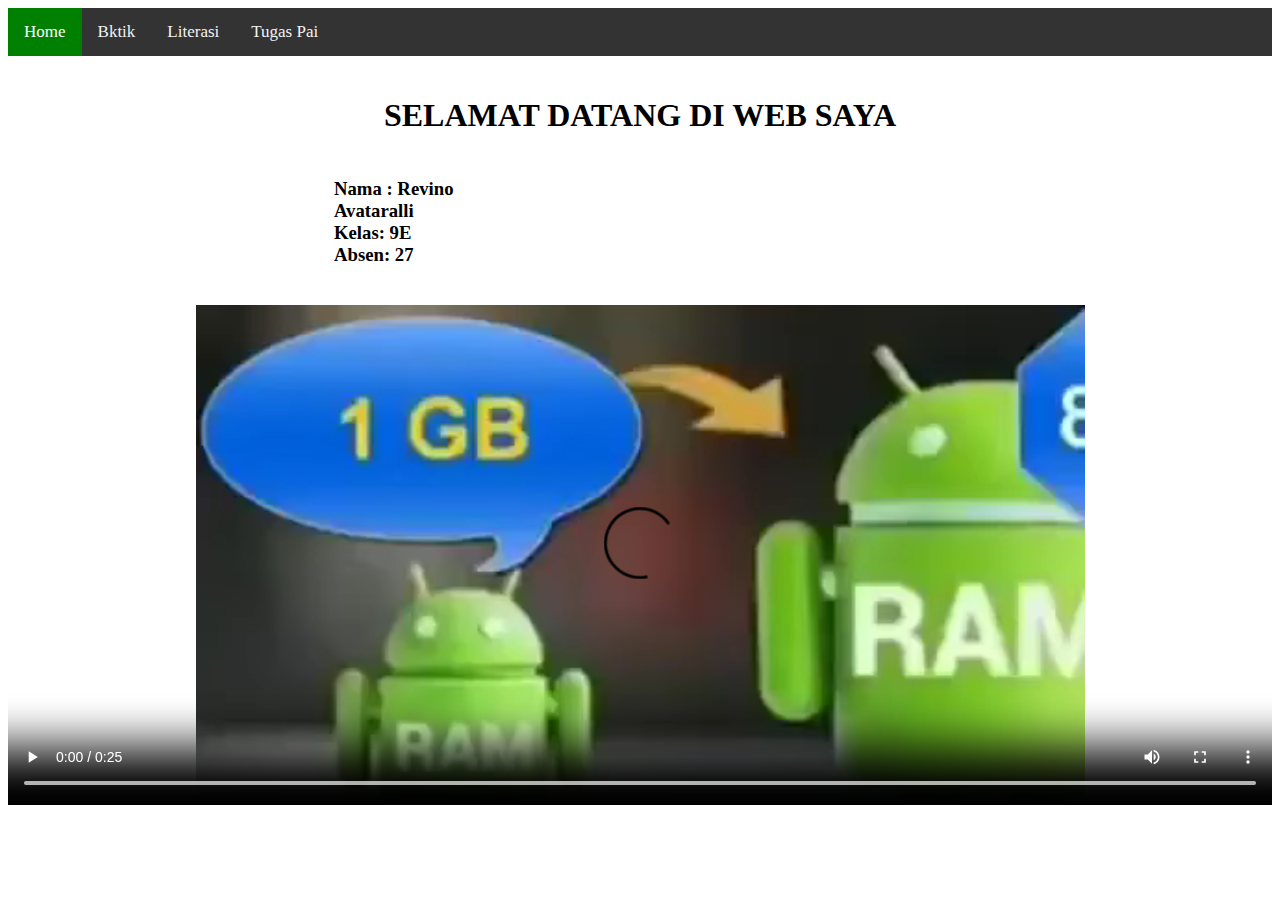
<file: index.html>
<!DOCTYPE html> 
<head>   
    <title>Revino Avataralli</title>
    <link rel="stylesheet" href="style.css">
</head>
<body>

    <div class="topnav"> 
        <a class="active" href="index.html">Home</a>
        <a href="Pengalaman pjj.html">Bktik</a>
        <a href="sejarah islam.html">Literasi</a>
        <a href="Tugas Pai.html">Tugas Pai</a>
    </div>

    <div id="background">
        <h1>
            SELAMAT DATANG DI WEB SAYA
        </h1>
        <h3>
            <br>Nama : Revino Avataralli
            <br>Kelas: 9E
            <br>Absen: 27 
        
    </div>
        
    


    

    <video class="video" width="100%" height="500px" controls>

        <source src="tutorial.webm" type="video/webm">
    </video>
        


</body>
</file>
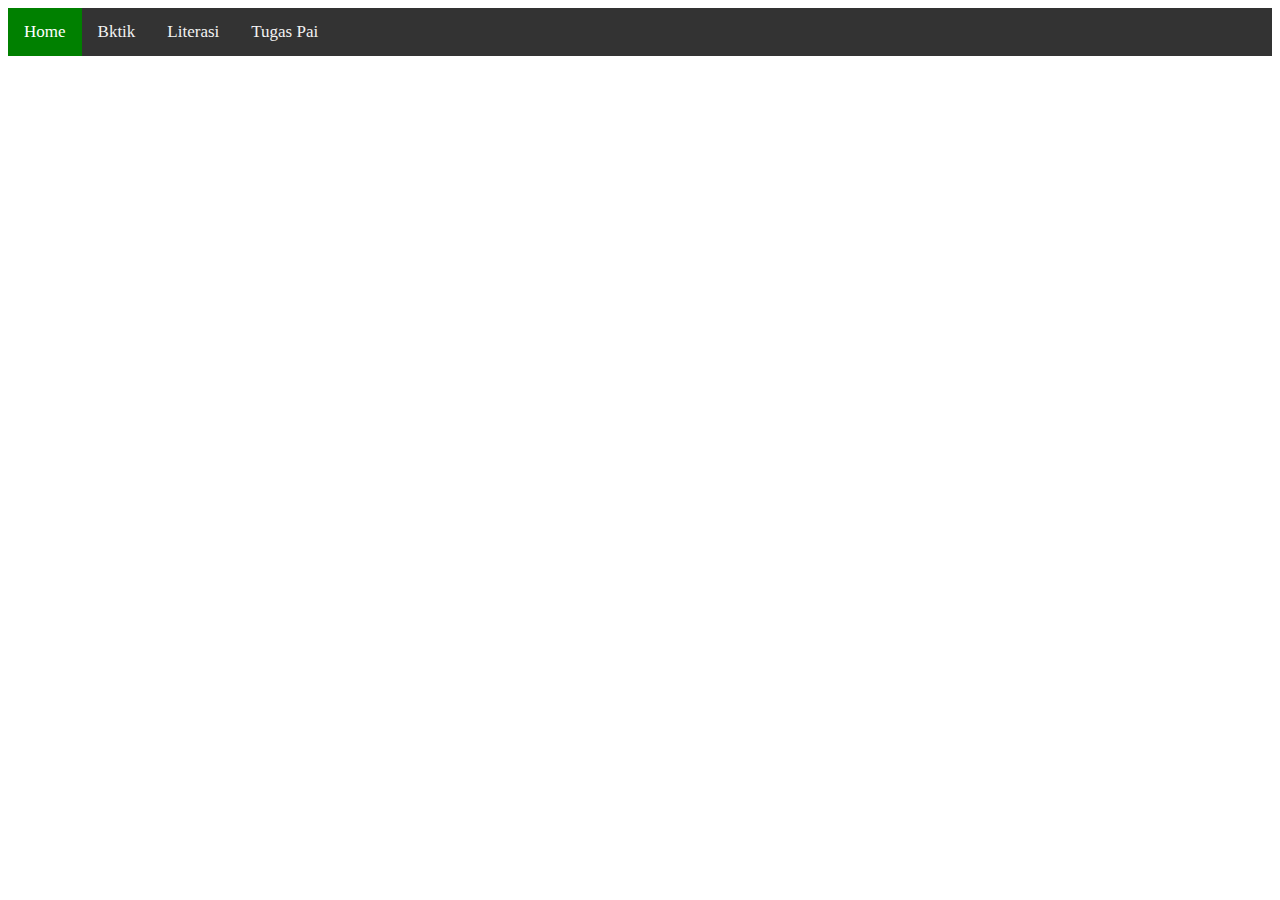
<file: home.html>
<!DOCTYPE html>
<head>
    <title>Home</title>
    <link rel="stylesheet" href="style.css">
</head>
<body>
    <div class="topnav">
        <a class="active" href="home.html">Home</a>
        <a href="Pengalaman pjj.html">Bktik</a>
        <a href="sejarah islam.html">Literasi</a>
        <a href="Tugas Pai.html">Tugas Pai</a>
    </div>
        
    
</body>
</file>
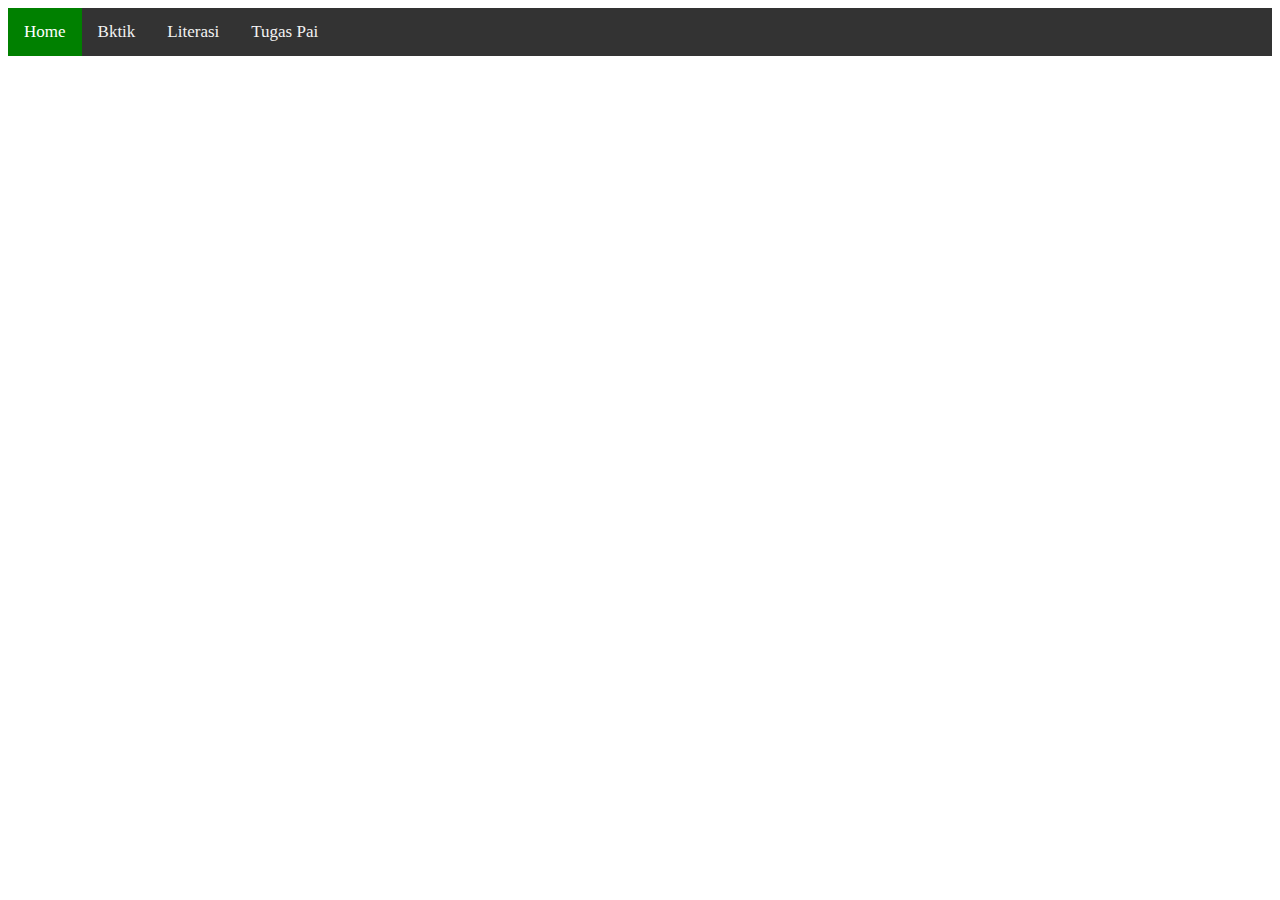
<file: Pengalaman pjj.html>
<!DOCTYPE html>
<head>
    <title>
        Pengalaman pjj
    </title>
    <link rel="stylesheet" href="style.css">
</head>
<body>
    <div class="topnav">
        <a class="active" href="home.html">Home</a>
        <a href="Pengalaman pjj.html">Bktik</a>
        <a href="sejarah islam.html">Literasi</a>
        <a href="Tugas Pai.html">Tugas Pai</a>
    </div>
    <img class="pengalaman" width="" height="">

        <source src="bktik.png" alt="bktik">
    </image>

</body>
</file>
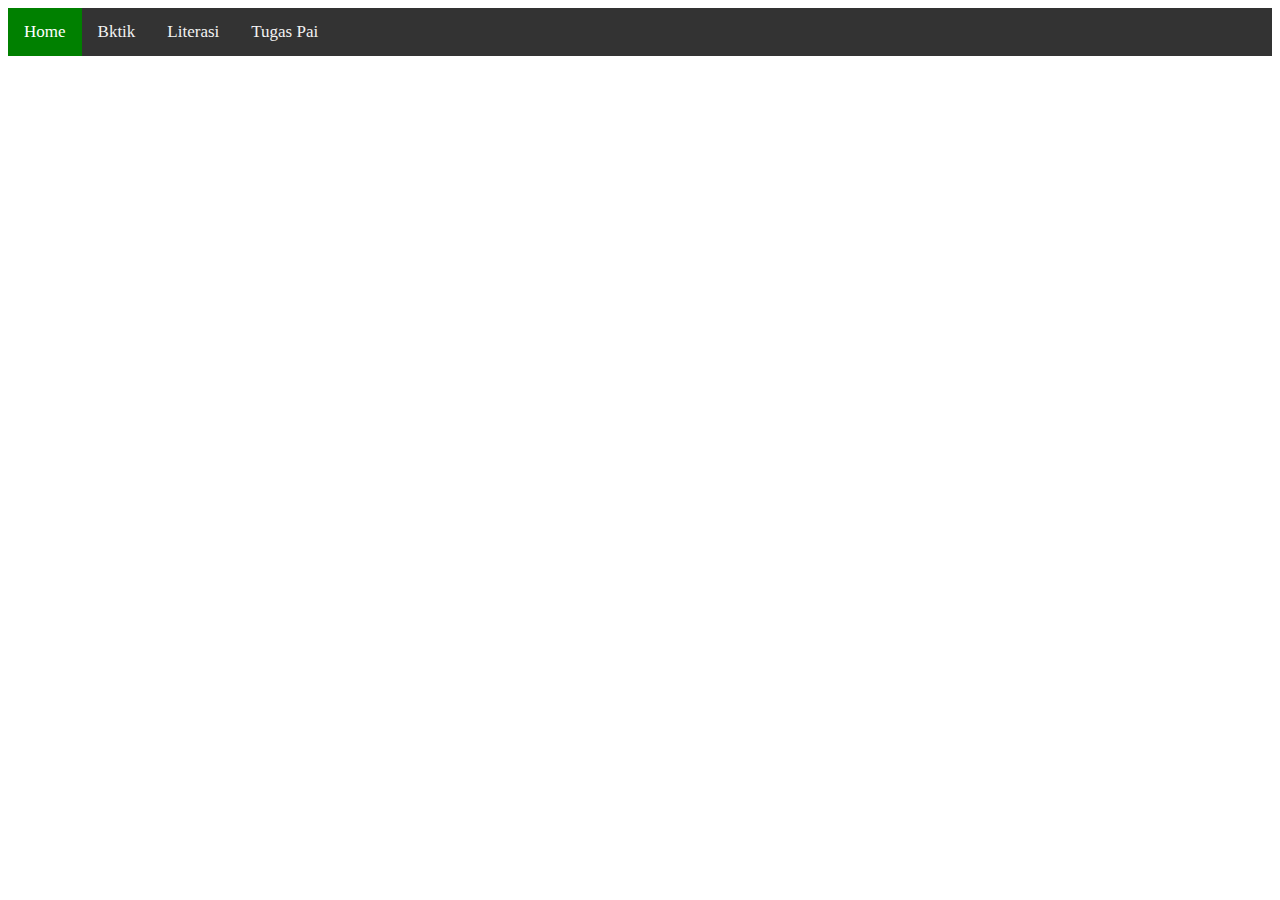
<file: sejarah islam.html>
<!DOCTYPE html>
<head>
    <title>
        Sejarah Islam
    </title>
    <link rel="stylesheet" href="style.css">
</head>
<body>
    <div class="topnav">
        <a class="active" href="home.html">Home</a>
        <a href="Pengalaman pjj.html">Bktik</a>
        <a href="sejarah islam.html">Literasi</a>
        <a href="Tugas Pai.html">Tugas Pai</a>
    </div>
</body>
</file>
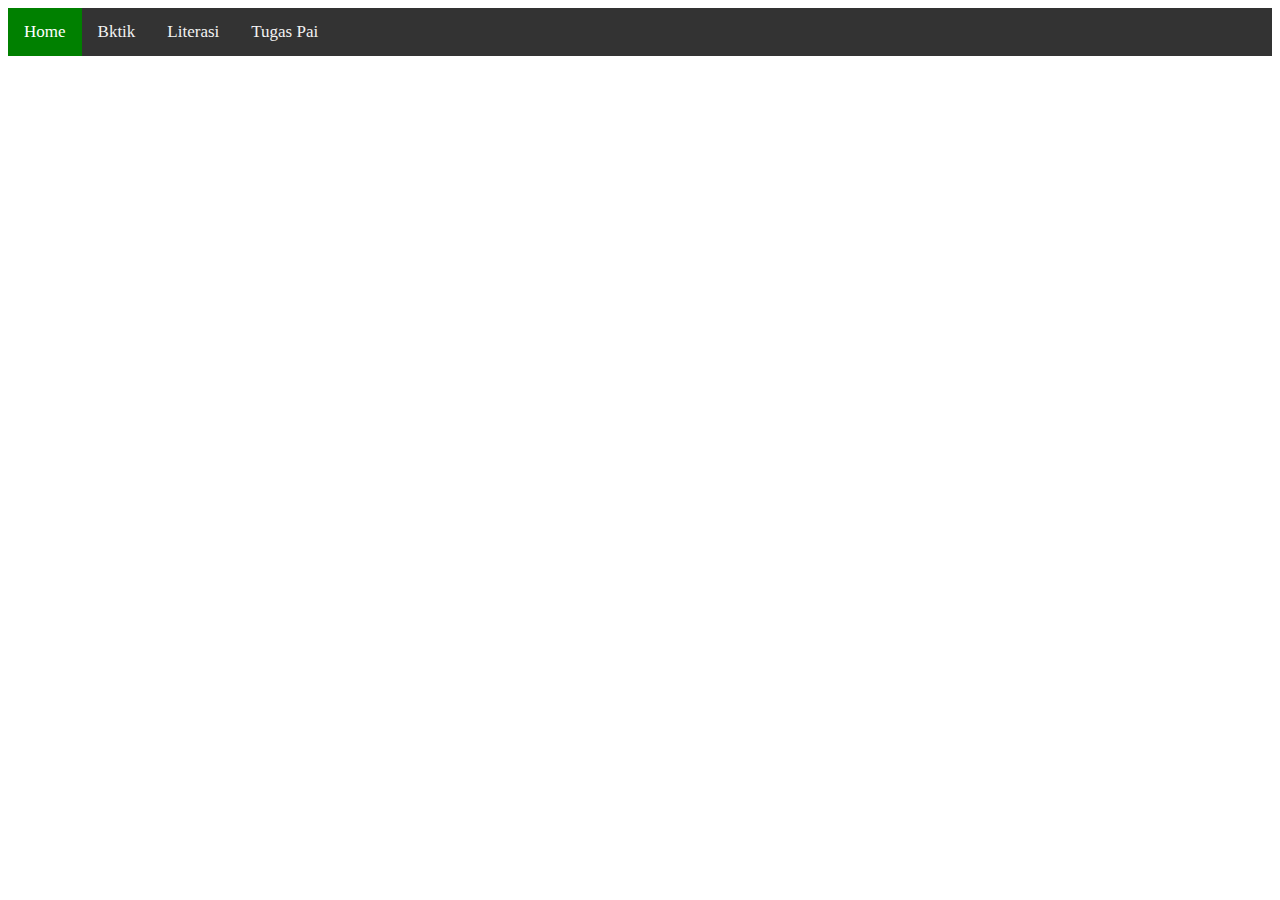
<file: Tugas Pai.html>
<!DOCTYPE html>
<head>
    <title>
        Tugas Pai
    </title>
    <link rel="stylesheet" href="style.css">
    
</head>
<body>
    <div class="topnav">
        <a class="active" href="home.html">Home</a>
        <a href="Pengalaman pjj.html">Bktik</a>
        <a href="sejarah islam.html">Literasi</a>
        <a href="Tugas Pai.html">Tugas Pai</a>
    </div>
</body>
</file>
<file: style.css>
.header {
    background-color: aquamarine;
    height: 40px;x;
    width: 1000px;
    text-align: center;
}
.tag {
    color:blue
    
    
}
.topnav {
    overflow: hidden;
    background-color: #333;
    width: 100%;
    height: 20%;
}

.topnav a {
    float: left;
    color: #f2f2f2;
    text-align: center;
    padding: 14px 16px;
    text-decoration: none;
    font-size: 17px;
}

.topnav a:hover{
    background-color: chocolate;
    color: black;
}

.topnav a.active{
    background-color: green;
    color:white ;
}


body{}
#background{padding:20px}
h1{text-align: center; color: black; margin-right: auto; margin-left: auto; font-weight: bolder; font-family: Cambria, Cochin, Georgia, Times, 'Times New Roman', serif;}
h3{color: black; margin-left: 25%; margin-right: 60%;}


}
.video {
    display: block;
    margin-left: auto;
    margin-right: auto;
    width: 50%;
}
</file>
